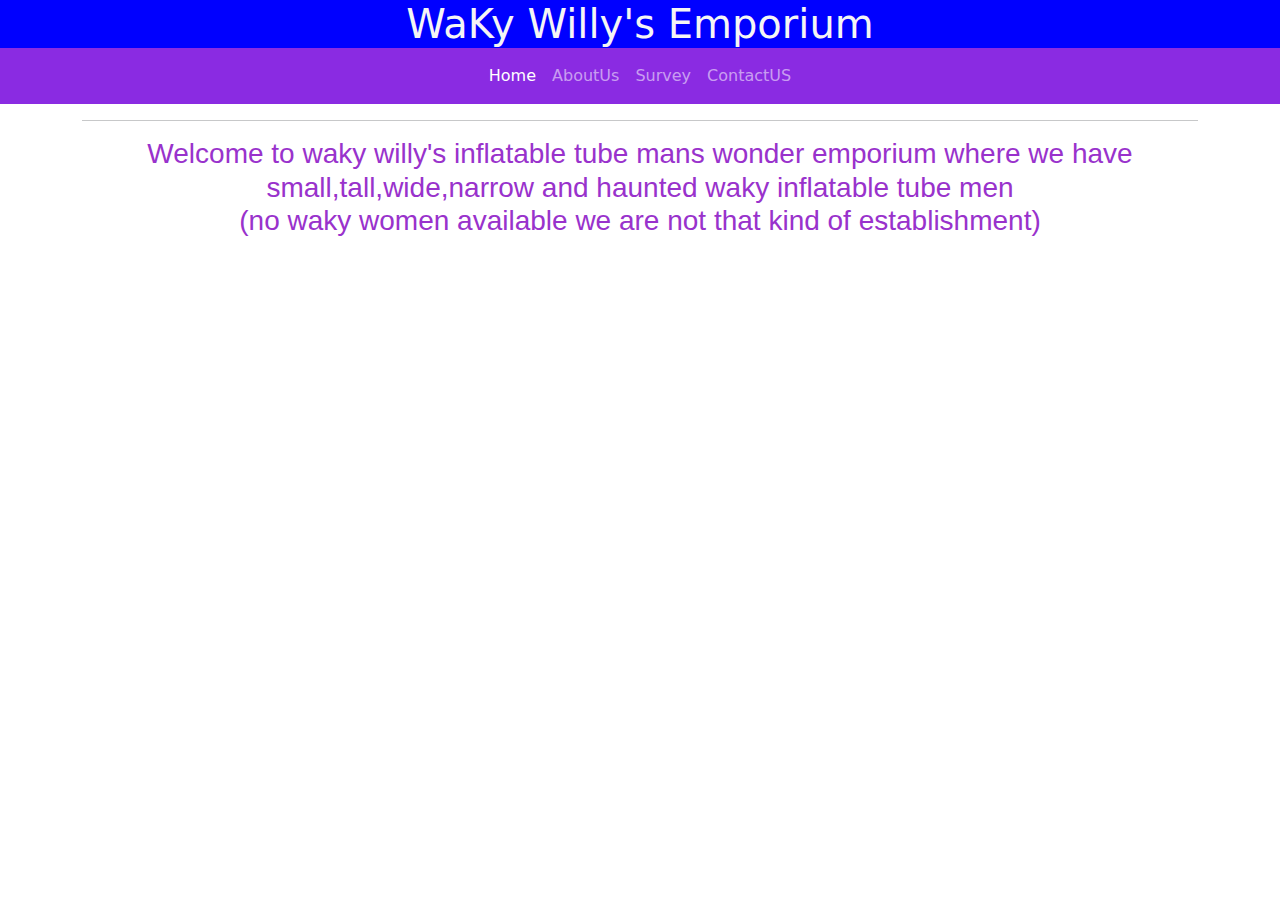
<file: index.html>
<!DOCTYPE html>
<html lang-="en">
<head>
    <header> 
      <title>waky Willy's emporium</title>
          <!-- css global settings -->
              <link rel="stylesheet" href="CSS/bootstrap.min.css">
              <link rel="stylesheet" href="CSS/global.css">
    
          <h1>WaKy Willy's Emporium</h1>
    </header> 
  </head> 
   
   <body>
        <!-- nav bar from bootstrap -->
        <nav class="navbar navbar-expand-lg" style="background-color:blueviolet;" data-bs-theme="dark" ;>
            <div class="container-fluid">
              <button class="navbar-toggler" type="button" data-bs-toggle="collapse" data-bs-target="#navbarNavAltMarkup" aria-controls="navbarNavAltMarkup" aria-expanded="false" aria-label="Toggle navigation">
                <span class="navbar-toggler-icon"></span>
              </button>
              <div class="collapse navbar-collapse nav justify-content-center" id="navbarNavAltMarkup">
                <div class="navbar-nav">
                  <a class="nav-link" href="index.html">Home</a>
                  <a class="nav-link" href="about_us.html">AboutUs</a>
                  <a class="nav-link" href="survey.html">Survey</a>
                  <a class="nav-link" href="https://rickroll.it/rickroll.mp4" rel="noopener">ContactUS</a>
                
                </div>
              </div>
            </div>
          </nav>
            <!-- <nav> -->
                <!--anchor tags for Navigation bar-->
                <!-- <a href="about_us.html" > About Us </a>
                <a href="submition_form.html" >Survey</a>   
                <a href="https://rickroll.it/rickroll.mp4" rel="noopener" > Contact us </a>
            </nav>        -->
         <main class="container"> 
            <article>
                
                <P>
                    <hr>
                    <h3>Welcome to waky willy's inflatable tube mans wonder emporium where we have small,tall,wide,narrow and haunted waky inflatable tube men<br> 
                        (no waky women available we are not that kind of establishment) 
                    </h3>
                </P>
            </article>
          
          <!-- linked to javascript test code in global.js -->
            <!-- <br>
            <br>
            <br>
            <button id="jquaryclear">hide p tags - jquary</button>
            <button onclick="hideptags()">hide p tags - javascript</button> -->
                
         <br><br>
            <article> <!-- sample iframe youtube embedding -->
                <iframe title="American Dad - Inflatable Fight Clip" src="https://www.youtube.com/embed/o1f4FWM5qtQ?autoplay=1&mute=1"  width="800" height="500"  frameborder="0" allow="accelerometer"; autoplay='1'; allowfullscreen="1" class="center";>
                </iframe>
            </article>
        </main>

            <!-- scripts -->
            <script src="https://cdn.jsdelivr.net/npm/jquery@3.7.1/dist/jquery.min.js"></script>
            <script src="java_script/bootstrap.min.js"></script>
            <script src="java_script/global.js"></script>

    </body>
       
 </html>
</file>
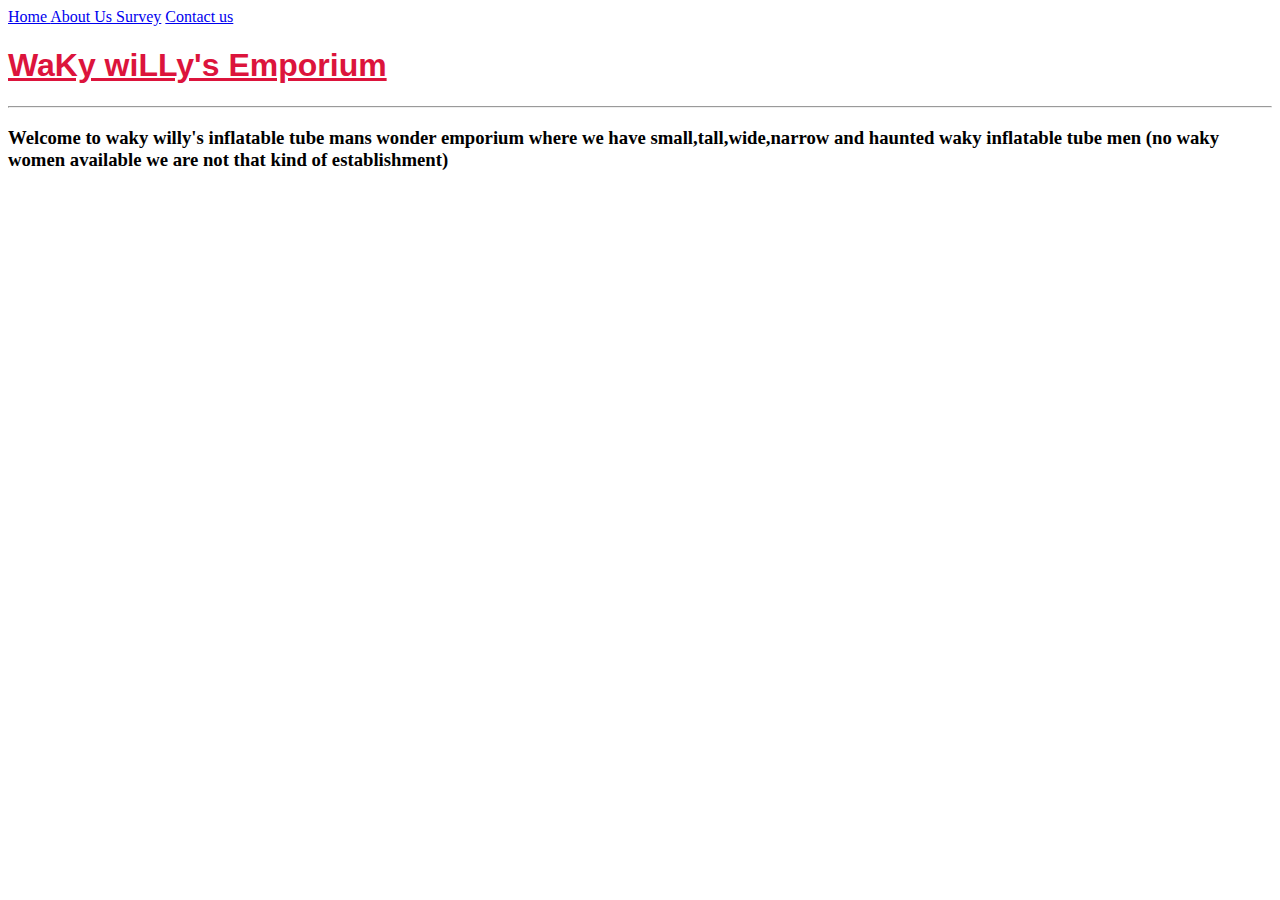
<file: html/index.html>
<!DOCTYPE html>
<html lang-="en">
    <head>
<title>waky willy's emporium</title>
<!-- css global settings -->
<link rel="global" href="CSS/global.css" />
<!-- h1 syle -->
<style>h1{color:crimson ;
text-decoration: underline;
font-family: 'Franklin Gothic Medium', 'Arial Narrow', Arial, sans-serif;}
</style>
    </head>
    <body>
        <!--anchor tags for Navigation bar-->
    <a href="index.html"> Home </a>
    <a href="about_us.html" > About Us </a>
    <a href="testable.html" target="_blank" >Survey</a>   
    <a href="https://rickroll.it/rickroll.mp4" target="_blank" > Contact us </a>

 
<P><h1>WaKy wiLLy's Emporium</h1>
    <hr>
    <h3>Welcome to waky willy's inflatable tube mans wonder emporium where we have small,tall,wide,narrow and haunted waky inflatable tube men (no waky women available we are not that kind of establishment) </h3>
 <br><br>
 <!-- sample iframe youtube embedding -->
 <iframe width="500" height="500" src="https://www.youtube.com/embed/o1f4FWM5qtQ" title="American Dad - Inflatable Fight Clip" frameborder="0" allow="accelerometer; autoplay; clipboard-write; encrypted-media; gyroscope; picture-in-picture; web-share" allowfullscreen></iframe>
    </body>
</html>
</file>
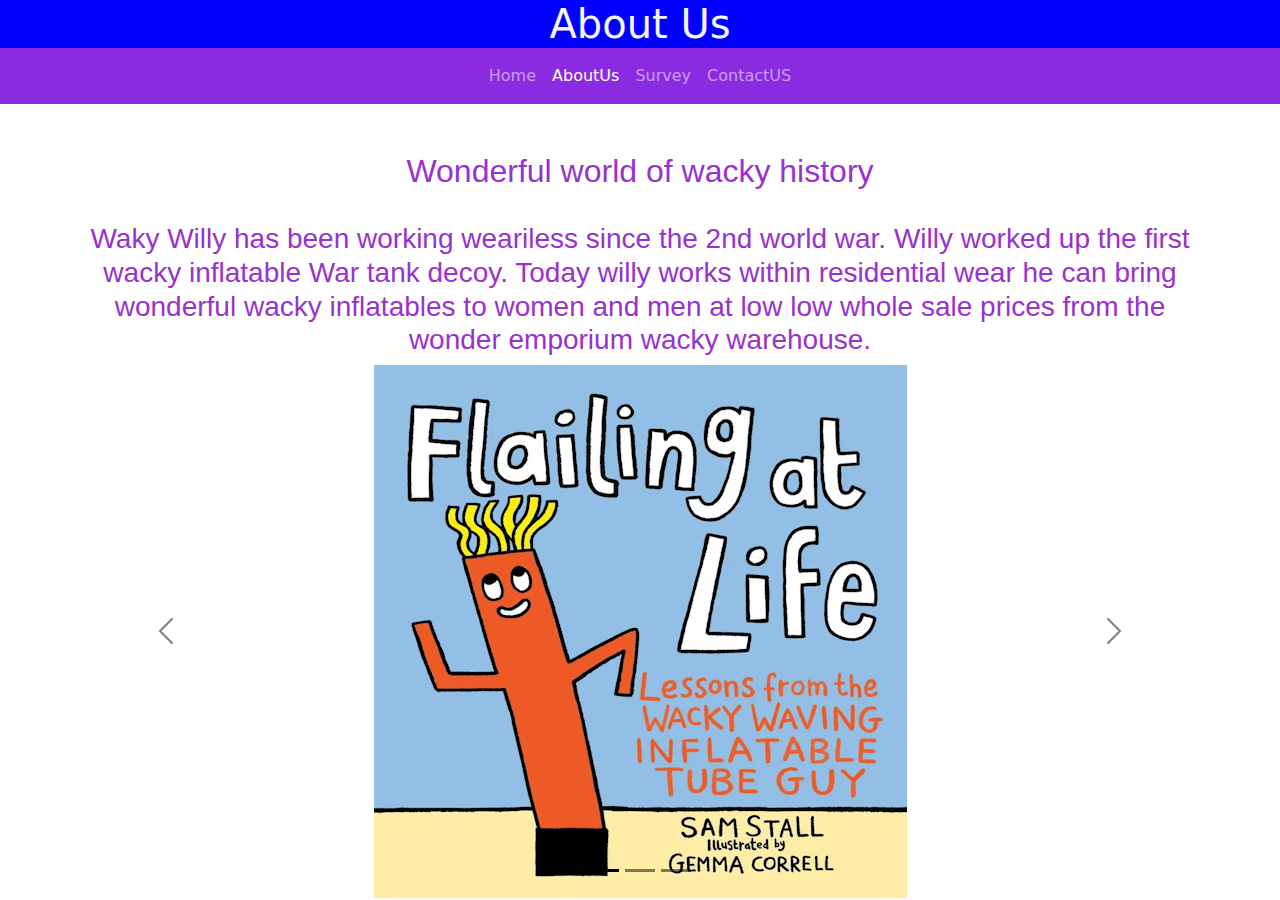
<file: about_us.html>
<!DOCTYPE html>
<html lang="en">
    <link rel="stylesheet" href="CSS/bootstrap.min.css">   
    <link rel="stylesheet" href="CSS/global.css" />
<head>
    <header>
            <title>About us</title>
            <h1> 
                About Us 
            </h1>
            
            <meta charset="UTF-8">
            <meta name="viewport" content="width=device-width, initial-scale=1.0">
           
            <nav class="navbar navbar-expand-lg" style="background-color:blueviolet;" data-bs-theme="dark" ; >
              <div class="container-fluid">
                <button class="navbar-toggler" type="button" data-bs-toggle="collapse" data-bs-target="#navbarNavAltMarkup" aria-controls="navbarNavAltMarkup" aria-expanded="false" aria-label="Toggle navigation">
                  <span class="navbar-toggler-icon"></span>
                </button>
                <div class="collapse navbar-collapse nav justify-content-center" id="navbarNavAltMarkup">
                  <div class="navbar-nav">
                    <a class="nav-link" href="index.html">Home</a>
                    <a class="nav-link" href="about_us.html">AboutUs</a>
                    <a class="nav-link" href="survey.html">Survey</a>
                    <a class="nav-link" href="https://rickroll.it/rickroll.mp4" rel="noopener">ContactUS</a>
                  </div>
                </div>
              </div>
            </nav>
 
    </header> 
</head>

 <body>
  
  <main class="container">
   
        <br><br>
        <article>
            <h2>
                Wonderful world of wacky history
            </h2>
            <br>
        </article>
        
        <article> 
            <h3>
                Waky Willy has been working weariless since the 2nd world war. 
                Willy worked up the first wacky inflatable War tank decoy. 
                Today willy works within residential wear he can bring wonderful wacky inflatables 
                to women and men at low low whole sale prices from the wonder emporium wacky warehouse.
            </h3> 
            <div id="carouselExampleDark" class="carousel carousel-dark slide carousel-fade">
              <div class="carousel-indicators">
                <button type="button" data-bs-target="#carouselExampleDark" data-bs-slide-to="0" class="active" aria-current="true" aria-label="Slide 1"></button>
                <button type="button" data-bs-target="#carouselExampleDark" data-bs-slide-to="1" aria-label="Slide 2"></button>
                <button type="button" data-bs-target="#carouselExampleDark" data-bs-slide-to="2" aria-label="Slide 3"></button>
              </div>
              <div class="carousel-inner">
                <div class="carousel-item active" data-bs-interval="10000">
                  <img src="Images/about Waky.png" class= 'center' alt="about waky" >
                  <div class="carousel-caption d-none d-md-block">
               
                  </div>
                </div>
                <div class="carousel-item" data-bs-interval="2000">
                  <img src="Images/waky twreak.gif" class= 'center' alt="waky twreak" >
                  <div class="carousel-caption d-none d-md-block">
                  
                  </div>
                </div>
                <div class="carousel-item">
                  <img src="Images/Characters-Holidays-Air-Dancers-Inflatable-Tube-Man-Cover-Uncle-Sam_533x.webp" class= 'center' alt="waky patriot">
                  <div class="carousel-caption d-none d-md-block">
     
                  </div>
                </div>
              </div>
              <button class="carousel-control-prev" type="button" data-bs-target="#carouselExampleDark" data-bs-slide="prev">
                <span class="carousel-control-prev-icon" aria-hidden="true"></span>
                <span class="visually-hidden">Previous</span>
              </button>
              <button class="carousel-control-next" type="button" data-bs-target="#carouselExampleDark" data-bs-slide="next">
                <span class="carousel-control-next-icon" aria-hidden="true"></span>
                <span class="visually-hidden">Next</span>
              </button>
            </div>
        </article>
               
    </main>
       
    <!-- scripts -->
      <script src="https://cdn.jsdelivr.net/npm/jquery@3.7.1/dist/jquery.min.js"></script>
      <script src="java_script/bootstrap.min.js"></script>
      <script src="java_script/global.js"></script>

    </body>
</html>
</file>
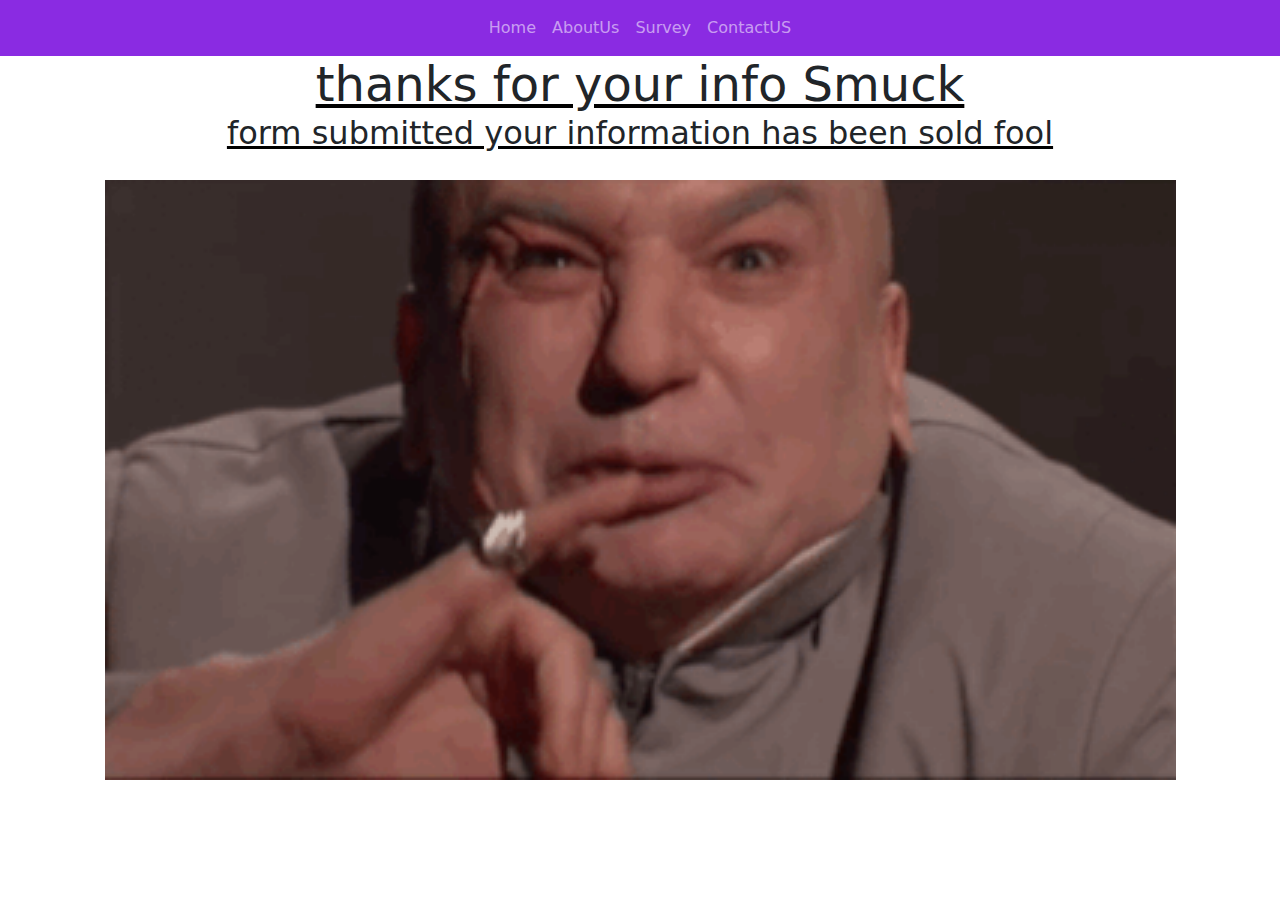
<file: confirmation.html>
<!DOCTYPE html>
<html lang="en">
    <link rel="stylesheet" href="CSS/bootstrap.min.css" />
    <link rel="stylesheet" href="CSS/global.css" />
<head>
    <header>
        <meta charset="UTF-8">
        <meta name="viewport" content="width=device-width, initial-scale=1.0">
        <title>
            Thank you
        </title>
        
        <nav class="navbar navbar-expand-lg" style="background-color:blueviolet;" data-bs-theme="dark" ;>
        <div class="container-fluid">
          <button class="navbar-toggler" type="button" data-bs-toggle="collapse" data-bs-target="#navbarNavAltMarkup" aria-controls="navbarNavAltMarkup" aria-expanded="false" aria-label="Toggle navigation">
            <span class="navbar-toggler-icon"></span>
          </button>
          <div class="collapse navbar-collapse nav justify-content-center" id="navbarNavAltMarkup">
            <div class="navbar-nav">
              <a class="nav-link" href="index.html">Home</a>
              <a class="nav-link" href="about_us.html">AboutUs</a>
              <a class="nav-link" href="survey.html">Survey</a>
              <a class="nav-link" href="https://rickroll.it/rickroll.mp4" rel="noopener">ContactUS</a>
            </div>
          </div>
        </div>
      </nav>
    </header>
</head>

<body> 
   <main class="container">   
   
    
    <article>
            
   
      <h1 class="center">thanks for your info Smuck </h1>
        <div> 
          <article>
            <h4>form submitted your information has been sold fool</h4>
          </div>
        <div class="container-fluid">
          <div class="row">
            <div class="col-12 col-6">
        <img src="Images/de.gif " height="600" class="center" style="margin-top: 20px;">
     </div> 
    </div>
   </div>
    </main>
        <!--Scripts  -->
        <script src="java_script/jquary.min.js"></script>
        <script src="java_script/bootstrap.min.js"></script>
        <script src="java_script/global.js"></script>
</body>

</html>
</file>
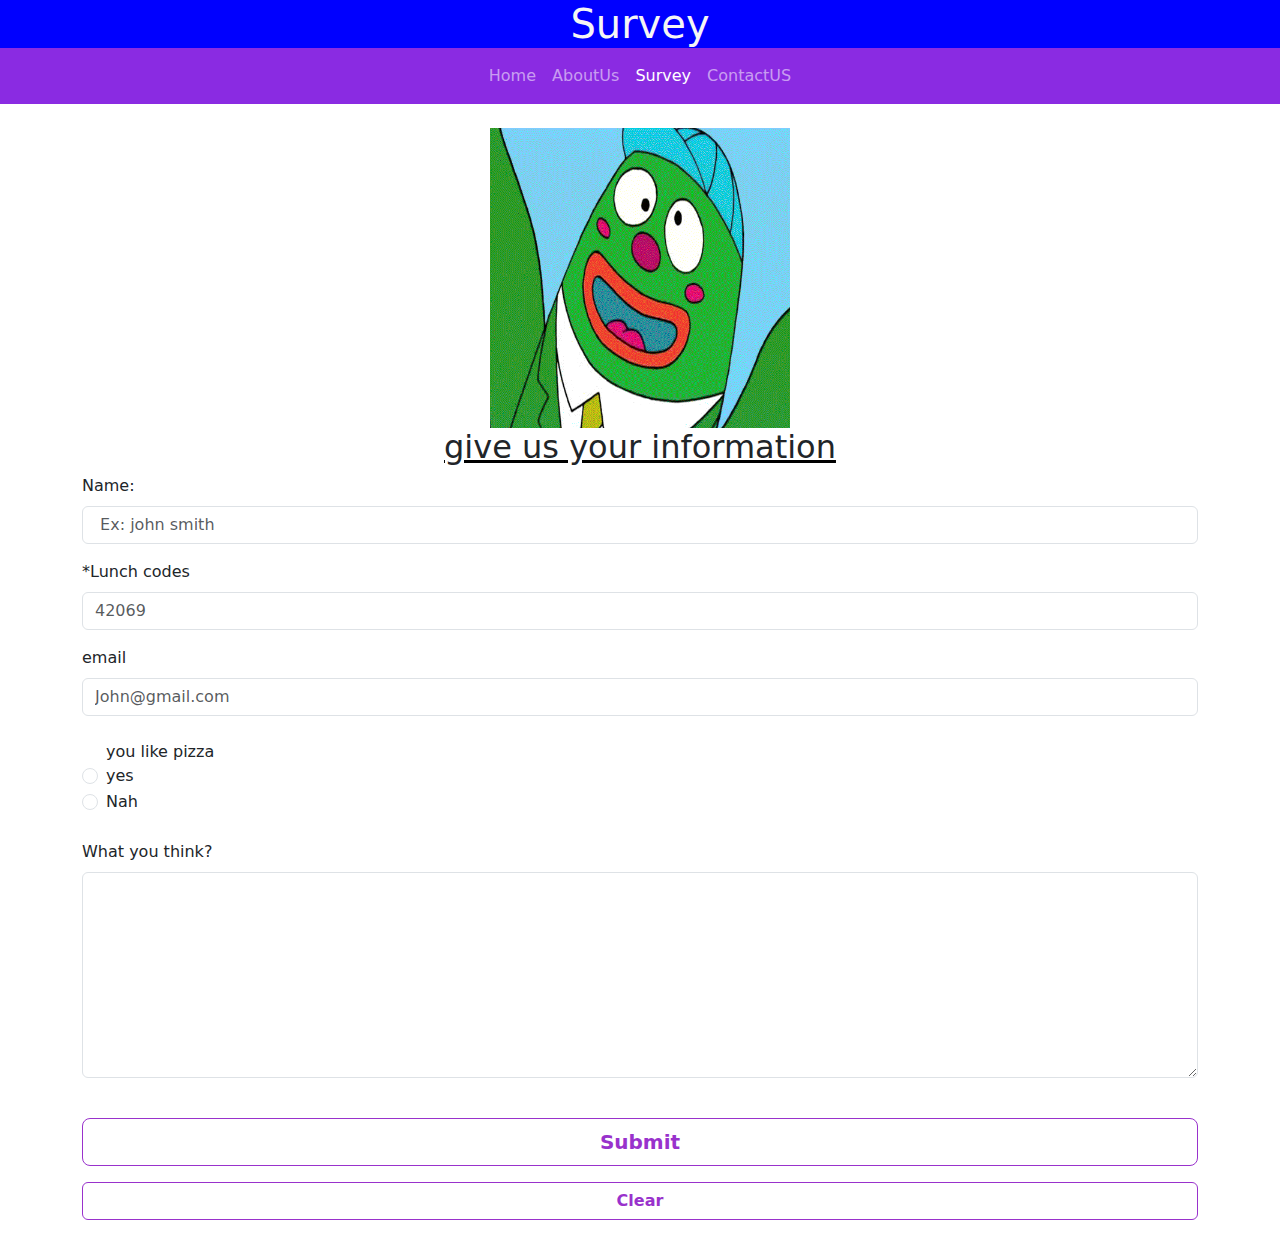
<file: survey.html>
<!DOCTYPE html>
<html lang="en">
    <link rel="stylesheet" href="CSS/bootstrap.min.css">
    <link rel="stylesheet" href="CSS/global.css" />
<head>
    <header>
        <h1> 
            Survey
        </h1>
        <meta charset="UTF-8">
        <meta name="viewport" content="width=device-width, initial-scale=1.0">
        <title>Survey</title>
        
        <nav class="navbar navbar-expand-lg" style="background-color:blueviolet;" data-bs-theme="dark" ;>
            <div class="container-fluid">
              <button class="navbar-toggler" type="button" data-bs-toggle="collapse" data-bs-target="#navbarNavAltMarkup" aria-controls="navbarNavAltMarkup" aria-expanded="false" aria-label="Toggle navigation">
                <span class="navbar-toggler-icon"></span>
              </button>
              <div class="collapse navbar-collapse nav justify-content-center" id="navbarNavAltMarkup">
                <div class="navbar-nav">
                  <a class="nav-link" href="index.html">Home</a>
                  <a class="nav-link" href="about_us.html">AboutUs</a>
                  <a class="nav-link" href="survey.html">Survey</a>
                  <a class="nav-link" href="https://rickroll.it/rickroll.mp4" rel="noopener">ContactUS</a>
                </div>
              </div>
            </div>
          </nav>
        <!-- <nav> 
            achor tags for navigation
            <a href="index.html"> Home </a>  
            <a href="about_us.html" > About Us </a>
            <a href="https://rickroll.it/rickroll.mp4" rel="noopener" > Contact us </a>
        </nav>   -->
    </header>
</head>

<body>
    <main class="container">
        <br>
        <article>
                <img src="Images/tubeman.gif" height="300" width="300" class="center"></td>
            
            <h4 class="center">
            give us your information
            </h4>
        </article>
       
        <article>
            <form action="confirmation.html" id="survey form">
                <div class="mb-3">
                    <label for="name" class="form-label">Name: </label><br>
                    <input type="text" id="name" name="name" class="form-control" placeholder=" Ex: john smith">
                </div>
                <div class="mb-3">   
                    <label for="number" class="form-label">*Lunch codes</label><br>
                    <input required type="number" id="lunch-codes" name="lunch codes" maxlength="08" class="form-control" placeholder="42069">
                </div>

                <div class="mb-3">
                    <label for="email" class="form-label">email</label><br>
                    <input type="email" id="email" name="email" class="form-control" placeholder="John@gmail.com">
                
                  <div>
                    <br>
                
                 <div class="form-check">
                    <label for="radio" class="text-start">you like pizza</label> <br>
                    <label for="pizza-yes" class="form-check-label">yes</label>
                    <input type="radio" value="yes" id="pizza-yes" name="button1" class="form-check-input">
                 </div>
                    
                <div class="form-check">
                    <label for="pizza-no" class="form-check-label">Nah</label> 
                    <input type="radio" value="yes" id="pizza-no" name="button1" class="form-check-input"> 
                  </div>

                 <br>
                  <div class="mb-3">
                   <label class="form-label">What you think? </label> 
                    <br>
                <textarea cols="50" rows="8" maxlength="5" class="form-control"></textarea>
                  </div>
                  
                <br> 
                <div class="d-grid gap-3">  
                <input type="submit" class="btn btn-outline-custom btn-lg">
                <button type="button" class="btn btn-outline-custom btn " onclick="clearform()" >Clear</button>
                    </div>

            </form>
        </article>
    </main>
    <!-- scripts -->
    <script src="java_script/jquary.min.js"></script>
    <script src="java_script/bootstrap.min.js"></script>
    <script src="java_script/global.js"></script>

</body>


</html>
</file>
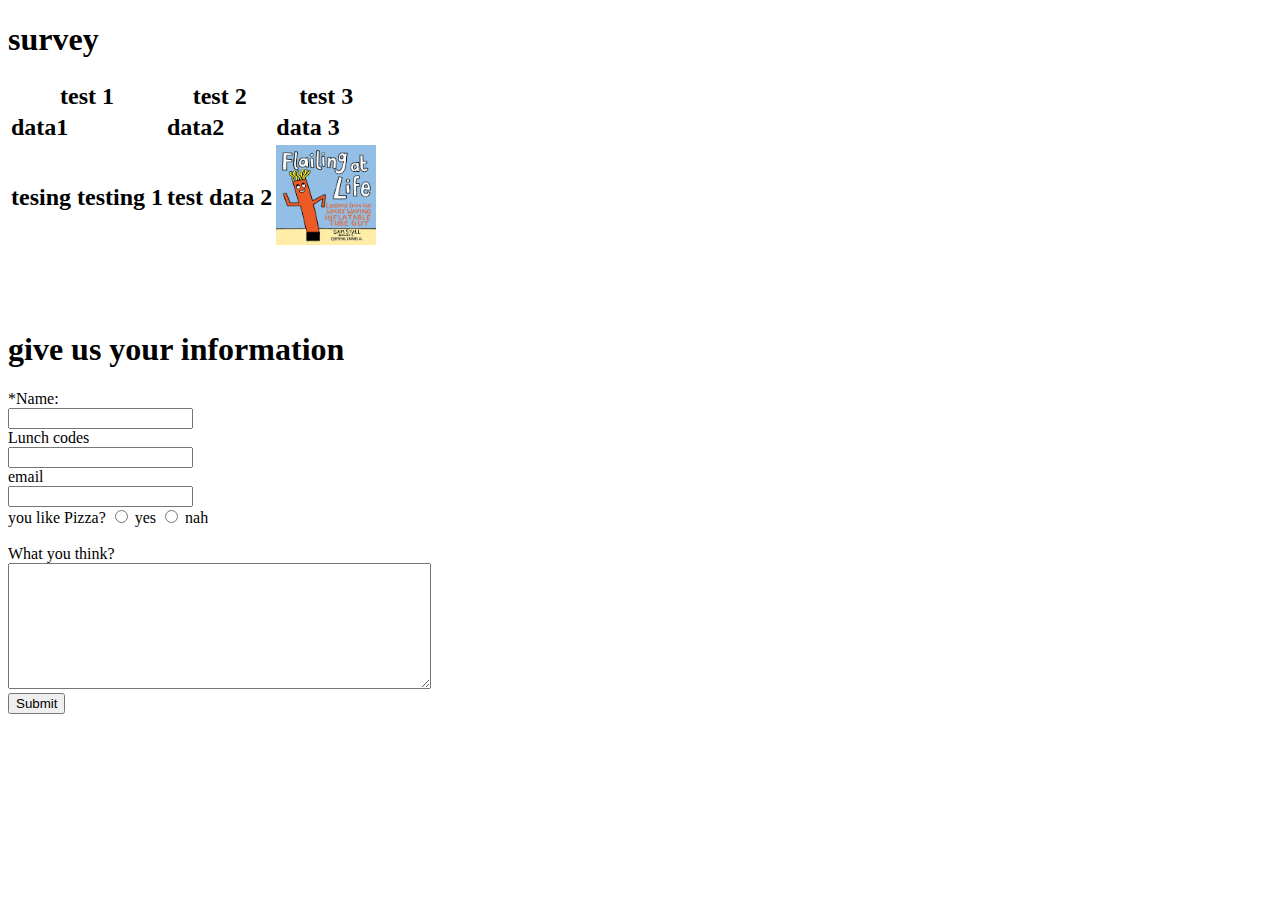
<file: testable.html>
<!DOCTYPE html>
<html lang="en">
<head>
    <meta charset="UTF-8">
    <meta name="viewport" content="width=device-width, initial-scale=1.0">
    <title>survey</title>
</head>
<body>
    <h1>survey</h1>
    <h2>
    <table>
        <tr>
            <th>test 1</th>
            <th>test 2</th>
            <th>test 3</th>
            <tr>
                <td>data1</td>
                <td>data2</td>
                <td>data 3</td>
            </tr>
            <tr>
                <td>tesing testing 1</td>
                <td> test data 2</td>
                <td> <img src="Images/about Waky.png" height="100" width="100"></td>
            </tr>
        </tr>
    </table>
</h2>
<br><br>
    <h1>give us your information</h1>
<form action="confirmation.html">
    <labe for="name">*Name: </labe><br>
    <input type="text" id="name" name="name">
    <br>
    <lable>Lunch codes</lable><br>
    <input required type="number" id="lunch codes" name="lunch codes" maxlength="08">
    <br>
    <lable>email</lable><br>
    <input type="email" id="email" name="email">
    <br>
    <label>you like Pizza?</label>
    <input type="radio" value="y" id="pizza yes" name="yes"> yes
    <input type="radio" value="n" id="pizza no" name="nah"> nah 
    <br><br>
    What you think? <br>
    <textarea cols="50" rows="8" maxlength="5"></textarea>
    <br>
    <input type="submit">
</form>
</body>
</html>
</file>
<file: CSS/global.css>
/* header banner */
header{background-color: blue;} header h1{margin: 0; text-align: center; color: whitesmoke}

/* nav bar */
/* .nav{background-color:blueviolet ; text-align: center;padding: .5%;} */
 /* nav a{color:whitesmoke; margin-right: 1%; font-size: larger } */
/* nav a:hover{color:burlywood;}  */

/* main */
  main{width: 80%; margin: 0 auto;}
 main article h3{text-align: center; font-family:'Franklin Gothic Medium', 'Arial Narrow', Arial, sans-serif; color: darkorchid; font-size: lager;}
 main article h2{text-align: center; font-family:'Franklin Gothic Medium', 'Arial Narrow', Arial, sans-serif; color: darkorchid; font-size: lager;}
 main article h1{margin: 0 auto;text-align: center;  font-size:300%; text-decoration: underline; text-decoration-color: black;}
  
 main article h4{text-align: center;; font-size: 200%;text-decoration: underline; text-decoration-color: black;}
 /* main article form{width: 90%; margin: 0 auto; text-align: center;}
 main article form label{text-align: center; font-family:'Franklin Gothic Medium', 'Arial Narrow', Arial, sans-serif;}  */

/* buttons */
.btn-outline-custom{  
    --bs-btn-font-weight: 600;
    --bs-btn-color: darkorchid;
    --bs-btn-bg: white;
    --bs-btn-border-color:darkorchid;
    --bs-btn-hover-color: black;
    --bs-btn-hover-bg: darkorchid;
    --bs-btn-hover-border-color: #{shade-color($bd-violet, 10%)};
    --bs-btn-focus-shadow-rgb: var(--bd-violet-rgb);
    --bs-btn-active-color: var(--bs-btn-hover-color);
    --bs-btn-active-bg: #{shade-color($bd-violet, 20%)};
    --bs-btn-active-border-color: #{shade-color($bd-violet, 20%)};}

 /* class */
 .center{display: block; margin-left: auto;margin-right: auto;} 
 .left{display: block; margin-left: 0;}
</file>
